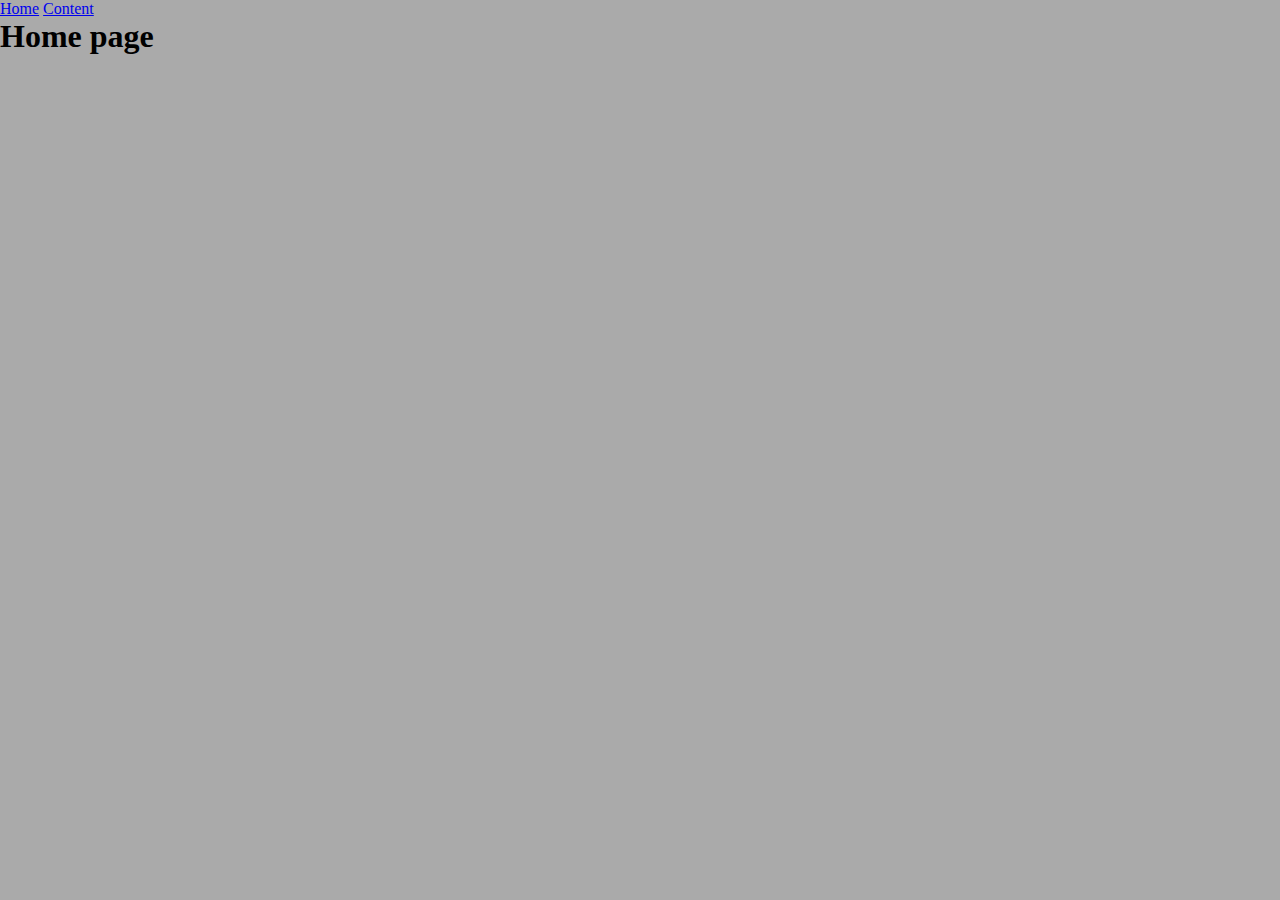
<file: index.html>
<!doctype html>
<html lang="en">
<head>
    <meta charset="UTF-8">
    <meta name="viewport"
          content="width=device-width, user-scalable=no, initial-scale=1.0, maximum-scale=1.0, minimum-scale=1.0">
    <meta http-equiv="X-UA-Compatible" content="ie=edge">
    <link rel="stylesheet" href="styles.css">
    <title>Home page New</title>
</head>
<body>
<nav>
    <a href="index.html">Home</a>
    <a href="content.html">Content</a>
</nav>
<h1>Home page</h1>
</body>
</html>
</file>
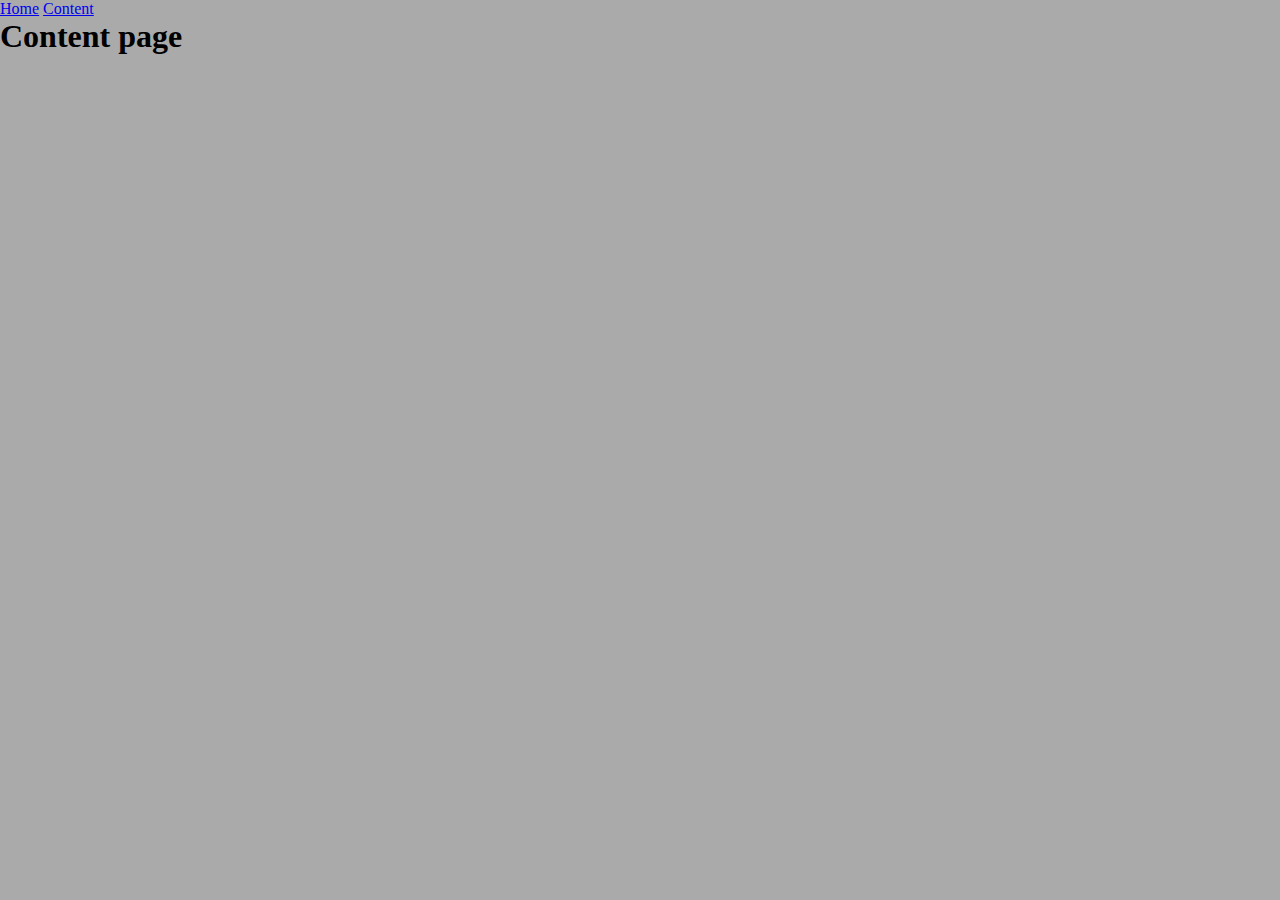
<file: content.html>
<!doctype html>
<html lang="en">
<head>
    <meta charset="UTF-8">
    <meta name="viewport"
          content="width=device-width, user-scalable=no, initial-scale=1.0, maximum-scale=1.0, minimum-scale=1.0">
    <meta http-equiv="X-UA-Compatible" content="ie=edge">
    <link rel="stylesheet" href="styles.css">
    <title>Content page New</title>
</head>
<body>
<nav>
    <a href="index.html">Home</a>
    <a href="content.html">Content</a>
</nav>
<h1>Content page</h1>
</body>
</html>
</file>
<file: styles.css>
* {
    margin: 0;
    padding: 0;
}

body{
    background-color: #aaa;
}
</file>
